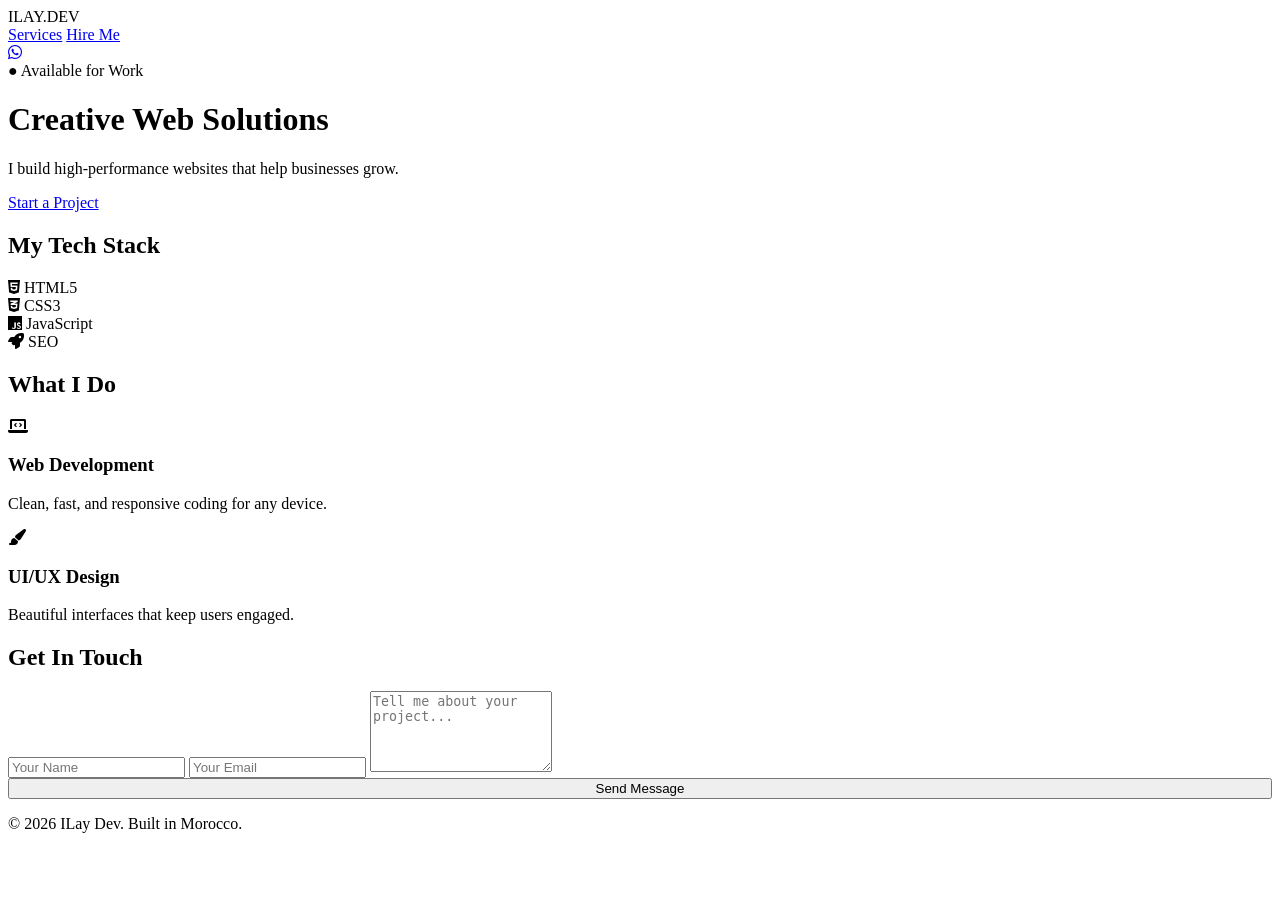
<file: index.html>
<!DOCTYPE html>
<html lang="en">
<head>
    <meta charset="UTF-8">
    <meta name="viewport" content="width=device-width, initial-scale=1.0">
    <title>ILay Dev | Premium Web Solutions</title>
    
    <link rel="icon" href="logo.jpg" type="image/jpeg">

    <meta property="og:title" content="ILay Dev | Premium Web Solutions">
    <meta property="og:description" content="I build high-performance websites that help businesses grow.">
    <meta property="og:image" content="https://sindibadlhm-source.github.io/Portfolio/logo.jpg">
    <meta property="og:url" content="https://sindibadlhm-source.github.io/Portfolio/">
    <meta property="og:type" content="website">
    
    <link rel="stylesheet" href="https://cdnjs.cloudflare.com/ajax/libs/font-awesome/6.0.0/css/all.min.css">
    <link rel="stylesheet" href="style.css">
</head>
<body>

    <nav class="navbar">
        <div class="logo">ILAY<span>.DEV</span></div>
        <div class="nav-links">
            <a href="#services">Services</a>
            <a href="#contact" class="nav-btn">Hire Me</a>
        </div>
    </nav>

    <a href="https://wa.me/212645750778" class="whatsapp-float" target="_blank">
        <i class="fab fa-whatsapp"></i>
    </a>

    <header class="hero reveal">
        <span class="badge">● Available for Work</span>
        <h1>Creative <span class="gradient-text">Web Solutions</span></h1>
        <p>I build high-performance websites that help businesses grow.</p>
        <a href="#contact" class="btn-primary">Start a Project</a>
    </header>

    <section class="skills reveal">
        <h2 class="section-title">My Tech Stack</h2>
        <div class="grid-container">
            <div class="glass-tag"><i class="fab fa-html5"></i> HTML5</div>
            <div class="glass-tag"><i class="fab fa-css3-alt"></i> CSS3</div>
            <div class="glass-tag"><i class="fab fa-js"></i> JavaScript</div>
            <div class="glass-tag"><i class="fas fa-rocket"></i> SEO</div>
        </div>
    </section>

    <section id="services" class="services reveal">
        <h2 class="section-title">What I Do</h2>
        <div class="grid-container cards-grid">
            <div class="glass-card service-card">
                <i class="fas fa-laptop-code"></i>
                <h3>Web Development</h3>
                <p>Clean, fast, and responsive coding for any device.</p>
            </div>
            <div class="glass-card service-card">
                <i class="fas fa-paint-brush"></i>
                <h3>UI/UX Design</h3>
                <p>Beautiful interfaces that keep users engaged.</p>
            </div>
        </div>
    </section>

    <section id="contact" class="contact reveal">
        <h2 class="section-title">Get In Touch</h2>
        <div class="glass-card form-container">
            
            <form action="https://formspree.io/f/mjgjvyeq" method="POST">
                <input type="text" name="name" placeholder="Your Name" required>
                <input type="email" name="email" placeholder="Your Email" required>
                <textarea name="message" rows="5" placeholder="Tell me about your project..." required></textarea>
                <button type="submit" class="btn-primary" style="width: 100%;">Send Message</button>
            </form>

        </div>
    </section>

    <footer>
        <p>&copy; 2026 ILay Dev. Built in Morocco.</p>
    </footer>

    <script>
        function reveal() {
            var reveals = document.querySelectorAll('.reveal');
            for (var i = 0; i < reveals.length; i++) {
                var windowHeight = window.innerHeight;
                var revealTop = reveals[i].getBoundingClientRect().top;
                
                if (revealTop < windowHeight - 100) {
                    reveals[i].classList.add('active');
                }
            }
        }
        window.addEventListener('scroll', reveal);
        reveal(); // Run immediately on load
    </script>
</body>
</html>
</file>
<file: style.css>

</file>
